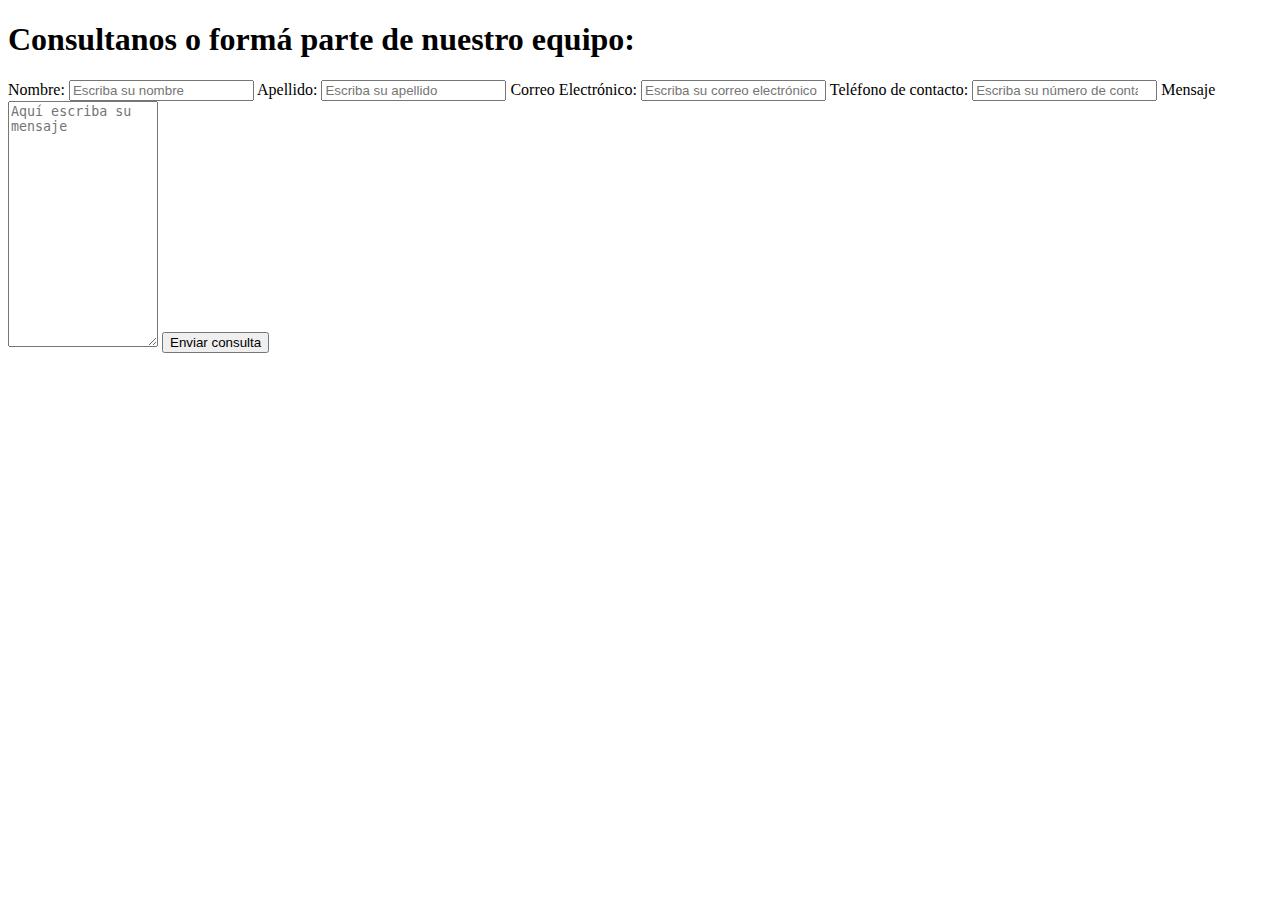
<file: fomulario.html>
<!DOCTYPE html>
<html lang="en">
<head>
    <meta charset="UTF-8">
    <meta http-equiv="X-UA-Compatible" content="IE=edge">
    <meta name="viewport" content="width=device-width, initial-scale=1.0">
    <title>Document</title>
</head>
<body>
    <div class="contenedor">

        <form  class="form" id="form" > 
            <div class="form-header">
                <h1 class="form-title"><span>Consultanos o formá parte de nuestro equipo:</span> </h1>
            </div>
            
            <label for="nombre" class="form-label">Nombre:</label>
            <input type="text" class="form-input" name="nombre" id="nombre" placeholder="Escriba su nombre">
            
            <label for="apellido" class="form-label">Apellido:</label>
            <input type="text" name="apellido" id="apellido" class="form-input" placeholder="Escriba su apellido">
            
            <label for="correo" class="form-label">Correo Electrónico:</label>
            <input type="email" name="email" id="correo" class="form-input" placeholder="Escriba su correo electrónico">

            <label for="telefono" class="form-label">Teléfono de contacto:</label>
            <input type="number" name="telefono" id="telefono" class="form-input" placeholder="Escriba su número de contacto">
            
            <label for="mensaje" class="form-label">Mensaje</label>
            <textarea name="mensaje" id="mensaje" cols="16" rows="16" class="form-textarea" placeholder="Aquí escriba su mensaje"></textarea>
            
            <input type="submit" value="Enviar consulta" class="btn-submit" onclick="validarFormulario">
            <p class="validar" id="validar"></p>
        </form>
    </div>
    <script src="./contacto.js"></script>
</body>
</html>
</file>
